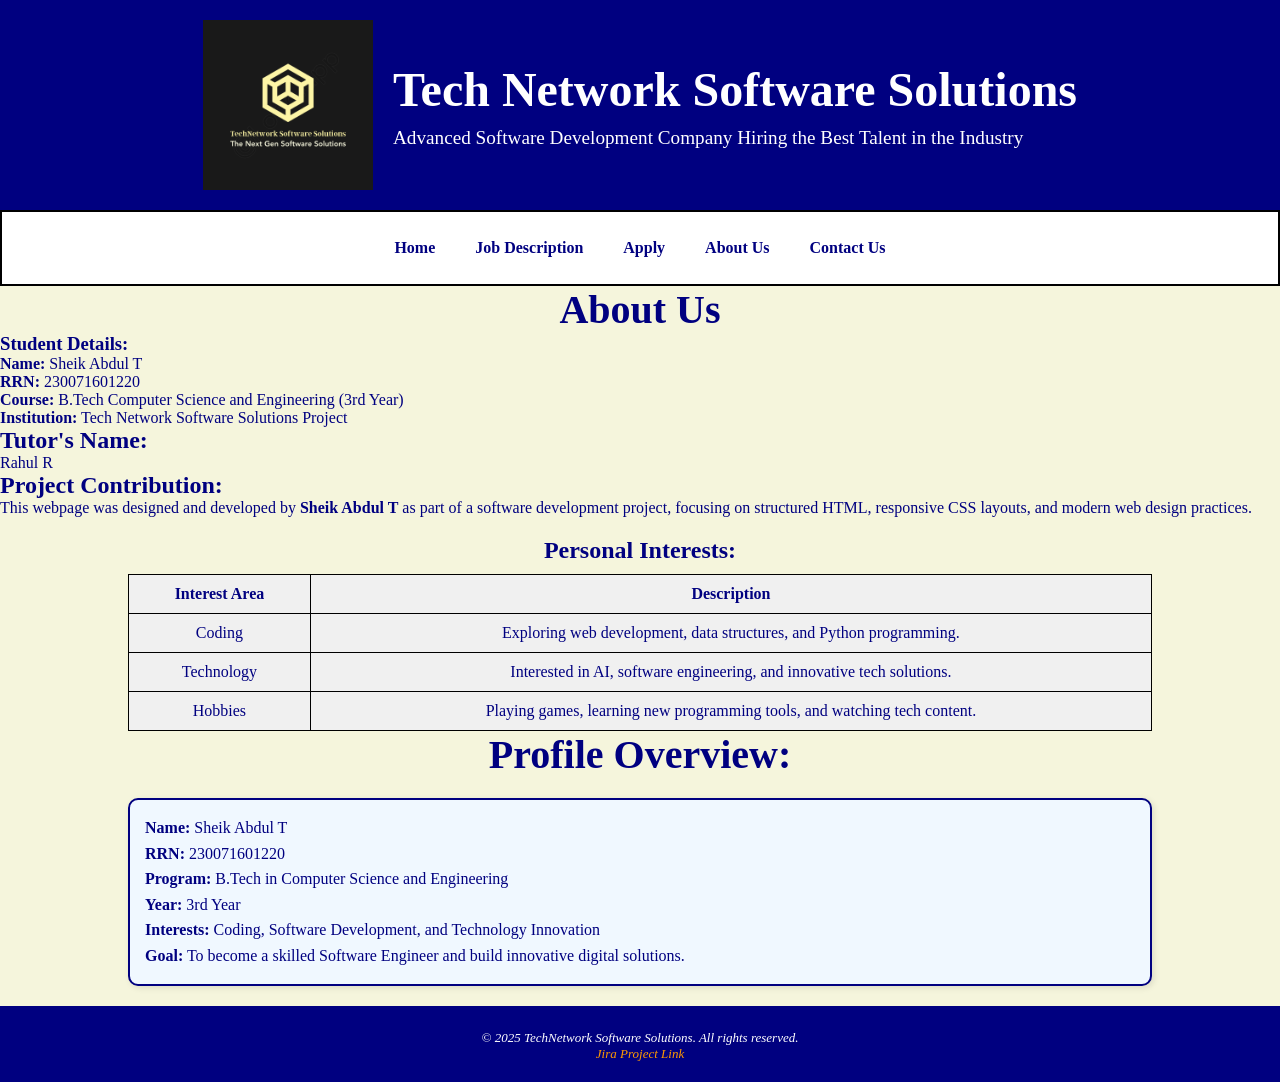
<file: about.html>
<!DOCTYPE html>
<html lang="en">
<head>
  <meta charset="UTF-8">
  <meta name="viewport" content="width=device-width, initial-scale=1.0">
  <title>About Page</title>
  <link rel="stylesheet" href="styles/style1.css">
</head>
<body>
  <!-- Header -->
  <header>
    <div class="header-container">
      <img src="styles/images/image.logo.png" alt="TechNetwork Software Solutions Logo" class="logo">
      <div class="header-text">
        <h1>Tech Network Software Solutions</h1>
        <p>Advanced Software Development Company Hiring the Best Talent in the Industry</p>
      </div>
    </div>
  </header>

  <!-- Navigation -->
  <nav>
    <ul>
      <li><a href="index.html">Home</a></li>
      <li><a href="job.html">Job Description</a></li>
      <li><a href="apply.html">Apply</a></li>
      <li><a href="about.html">About Us</a></li>
      <li><a href="mailto:info@TechNetworkSoftwaresolutions.com.au">Contact Us</a></li>
    </ul>
  </nav>

  <!-- About Us Section -->
  <section> 
    <h2 class="about-head">About Us</h2>
    <div>
      <h3>Student Details:</h3>
      <p><strong>Name:</strong> Sheik Abdul T</p>
      <p><strong>RRN:</strong> 230071601220</p>
      <p><strong>Course:</strong> B.Tech Computer Science and Engineering (3rd Year)</p>
      <p><strong>Institution:</strong> Tech Network Software Solutions Project</p>
    </div>
  </section>

  <!-- Tutor Name -->
  <section>
    <h2>Tutor's Name:</h2>
    <p>Rahul R</p>
  </section>

  <!-- Project Contribution -->
  <section>
    <h2>Project Contribution:</h2>
    <p>This webpage was designed and developed by <strong>Sheik Abdul T</strong> as part of a software development project, focusing on structured HTML, responsive CSS layouts, and modern web design practices.</p>
  </section>

  <!-- Interests -->
  <section>
    <h2 class="table-title">Personal Interests:</h2>
    <table class="interests">
      <tr>
        <th>Interest Area</th>
        <th>Description</th>
      </tr>
      <tr>
        <td>Coding</td>
        <td>Exploring web development, data structures, and Python programming.</td>
      </tr>
      <tr>
        <td>Technology</td>
        <td>Interested in AI, software engineering, and innovative tech solutions.</td>
      </tr>
      <tr>
        <td>Hobbies</td>
        <td>Playing games, learning new programming tools, and watching tech content.</td>
      </tr>
    </table>
  </section>

  <!-- Profile Overview -->
  <section>
    <h2 class="about-head">Profile Overview:</h2>
    <p class="group-profile-box">
      <strong>Name:</strong> Sheik Abdul T<br>
      <strong>RRN:</strong> 230071601220<br>
      <strong>Program:</strong> B.Tech in Computer Science and Engineering<br>
      <strong>Year:</strong> 3rd Year<br>
      <strong>Interests:</strong> Coding, Software Development, and Technology Innovation<br>
      <strong>Goal:</strong> To become a skilled Software Engineer and build innovative digital solutions.
    </p>
  </section>

  <!-- Footer -->
  <footer>
    <p>&copy; 2025 TechNetwork Software Solutions. All rights reserved.</p>
    <p><a href="https://shudhithemrajani.atlassian.net/jira/software/projects/TGP/boards/35">Jira Project Link</a></p>
  </footer>
</body>
</html>
</file>
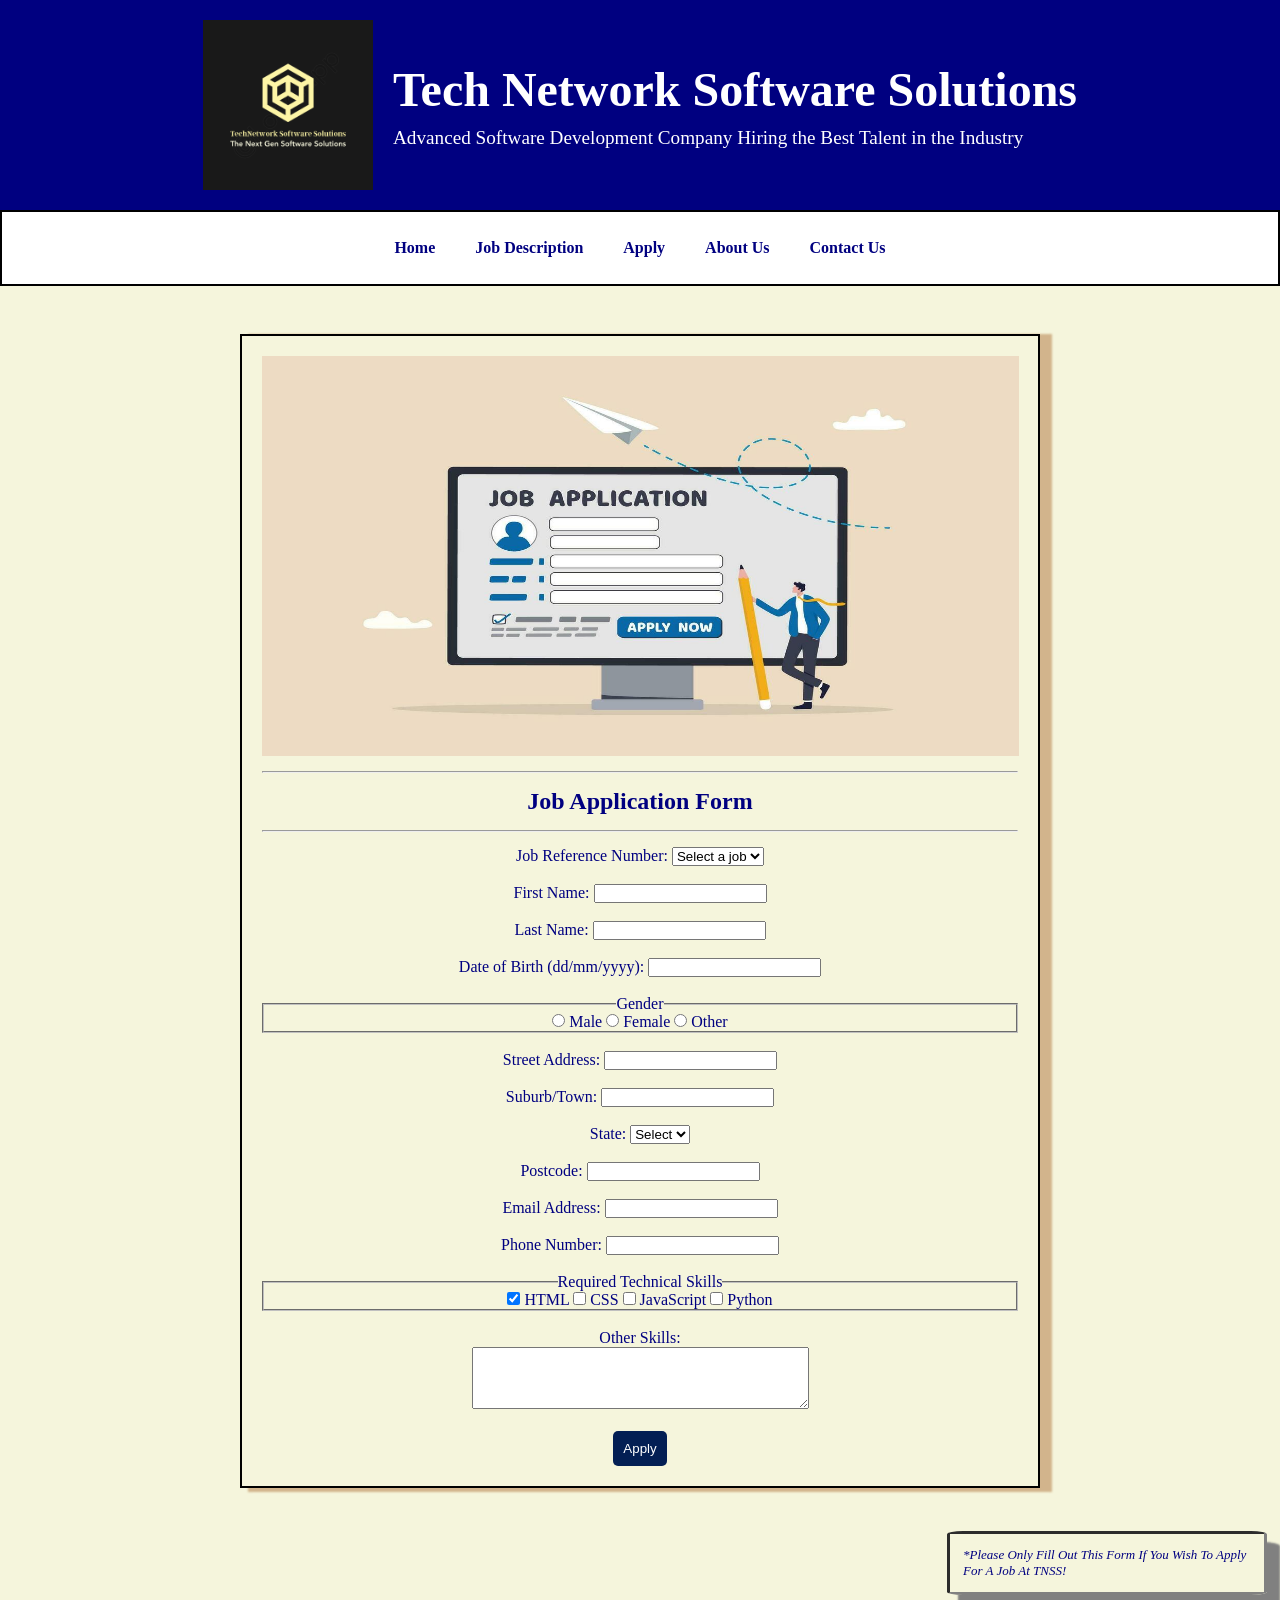
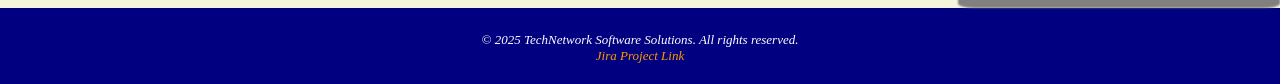
<file: apply.html>
<!DOCTYPE html>
<html lang="en">
<head>
    <title>Job Application Page</title>
    <meta charset="UTF-8">
    <meta name="description" content="Job Application Page for Web Development Project">
    <meta name="keywords" content="HTML5">
    <meta name="author" content="Nicholas Kan">  
    <link rel="stylesheet" href="styles/style1.css">  
</head>
<body>

    <header>
        <div class="header-container">
            <img src="styles/images/image.logo.png" alt="TechNetwork Software Solutions Logo" class="logo">
            <div class="header-text">
                <h1>Tech Network Software Solutions</h1>
                <p>Advanced Software Development Company Hiring the Best Talent in the Industry</p>
            </div>
        </div>
    </header>
    
    <nav>
        <ul>
            <li><a href="index.html">Home</a></li>
            <li><a href="job.html">Job Description</a></li>
            <li><a href="apply.html">Apply</a></li>
            <li><a href="about.html">About Us</a></li>
            <li><a href="mailto:info@TechNetworkSoftwaresolutions.com.au">Contact Us</a></li>
        </ul>
    </nav>
    <br>
    <main class="main-3">
        <img src="styles/images/job.application.jpg" alt="Job Application Logo" width="757" height="400"><hr>
        <h2>Job Application Form</h2><hr>
        <form action="https://mercury.swin.edu.au/it000000/formtest.php" method="post">
        <!-- Linking to mercury for submit page -->
    
            <!-- Job Reference Number -->
            <label for="Job-Reference-Number">Job Reference Number:</label>
                <select id="Job-Reference-Number" name="Job-Reference" required>
                    <option value="">Select a job</option>
                    <option value="Software Developer">SD289</option>
                    <option value="Website Designer">WD229</option>
                </select><br><br>
            <!-- Selection for all job reference numbers with values of the actual jobs -->

            <!-- First Name -->
            <label for="First-Name">First Name:</label>
                <input type="text" id="First-Name" name="First-Name" maxlength="20" required><br><br>

            <!-- Last Name -->
            <label for="Last-Name">Last Name:</label>
                <input type="text" id="Last-Name" name="Last-Name" maxlength="20" required><br><br>

            <!-- 'maxlength="20"' means that only a maximum of 20 characters can be used for this section, allowing for majority of names to have the ability to fill it out (For First Name and Last Name) -->


            <!-- Date of Birth -->
            <label for="Date-of-Birth">Date of Birth (dd/mm/yyyy):</label>
                <input type="text" id="Date-of-Birth" name="Date-Of-Birth" pattern="\d{2}/\d{2}/\d{4}" required><br><br>
            <!-- 2 numbers for day, 2 numbers for month, 4 numbers for year. Required to look like dd/mm/yyyy or else it won't be allowed -->
            <!-- 'pattern' in <input> forces the survey-filler to input what is required from each section -->

            <!-- Gender -->
            <fieldset>
                <legend>Gender</legend>
                <!-- 'radio' means that the options to select from on the application page will have circles next to them that you can click on (Only 1 allowed to be selected)-->
                <input type="radio" id="male" name="Gender" value="Male" required>
                <label for="male">Male</label>
                <input type="radio" id="female" name="Gender" value="Female">
                <label for="female">Female</label>
                <input type="radio" id="other" name="Gender" value="Other">
                <label for="other">Other</label>
            </fieldset><br>

            <!-- Street Address -->
            <label for="Street-Address">Street Address:</label>
                <input type="text" id="Street-Address" name="Street-Address" maxlength="40" required><br><br>

            <!-- Suburb/Town -->
            <label for="Suburb/Town">Suburb/Town:</label>
                <input type="text" id="Suburb/Town" name="Suburb/Town" maxlength="40" required><br><br>

            <!-- 'maxlength="40" means that there can only be a maximum of 40 characters within the box, allowing for majority of addresses and suburbs/towns to be typed in and avoiding longer addresses and suburbs/towns'-->

            <!-- State -->
            <label for="State">State:</label>
                <select id="State" name="State" required>
                    <option value="">Select</option>
                    <option value="VIC">VIC</option>
                    <option value="NSW">NSW</option>
                    <option value="QLD">QLD</option>
                    <option value="NT">NT</option>
                    <option value="WA">WA</option>
                    <option value="SA">SA</option>
                    <option value="TAS">TAS</option>
                    <option value="ACT">ACT</option>
                </select><br><br>

            <!-- Postcode -->
                <label for="Postcode">Postcode:</label>
                    <input type="text" id="Postcode" name="Postcode" pattern="\d{4}" required><br><br>
            <!-- 'pattern="\d{4}"' mkes it so that only 4 *digits* are allowed -->
            <!-- what does '4 digits based on States' mean? -->

            <!-- Email Address -->
                <label for="Email-Address">Email Address:</label>
                    <input type="email" id="Email-Address" name="Email-Address" pattern="^[a-zA-Z0-9._%+-]+@[a-zA-Z0-9.-]+\.[a-z]{2,}$" required><br><br>
            <!-- 'pattern="^[a-zA-Z0-9._%+-]+@[a-zA-Z0-9.-]+\.[a-z]{2,}$"' limits the survey-filler to only letters in the alphabet both uppercase and lowercase, digits from 0-9, and different symbols, @ and . is required also -->

            <!-- Phone Number -->
                <label for="Phone-Number">Phone Number:</label>
                    <input type="text" id="Phone-Number" name="Phone-Number" pattern="[\d\s]{8,12}" required><br><br>
            <!-- 'pattern"[\d\s]{8,12}"' makes it so that only 8 to 12 *digits* are allowed, also allowing for spaces -->

            <!-- Required Technical Skills -->
                <fieldset class="skills">
                    <legend>Required Technical Skills</legend>
                        <input type="checkbox" id="HTML" name="Required-Technical-Skills" value="HTML" checked="checked">
                        <label for="HTML">HTML</label>
                        <input type="checkbox" id="CSS" name="Required-Technical-Skills" value="CSS">
                        <label for="CSS">CSS</label>
                        <input type="checkbox" id="JavaScript" name="Required-Technical-Skills" value="JavaScript">
                        <label for="JavaScript">JavaScript</label>
                        <input type="checkbox" id="Python" name="Required-Technical-Skills" value="Python">
                        <label for="Python">Python</label>
                    <!-- Different skills needed relating to a software developer -->
                    <!-- Checkbox instead of radio, can choose more than one option -->
                </fieldset><br>

            <!-- Other Skills -->
                <label for="Other-Skills">Other Skills:</label><br>
                    <textarea id="Other-Skills" name="Other-Skills" rows="4" cols="40"></textarea><br><br>
            <!-- Allows for survey-fillers to state their skills outside of the required technical ones -->

            <!-- Submit -->
                <input class="submit" type="submit" value="Apply">

        </form>
    </main>
    
    <aside>
        <p>*Please Only Fill Out This Form If You Wish To Apply For A Job At TNSS!</p>
    </aside>

    <footer>
        <p>&copy; 2025 TechNetwork Software Solutions. All rights reserved.
            <br><a href="https://shudhithemrajani.atlassian.net/jira/software/projects/TGP/boards/35">Jira Project Link</a></p>
    </footer>
    
</body>
</html>
</file>
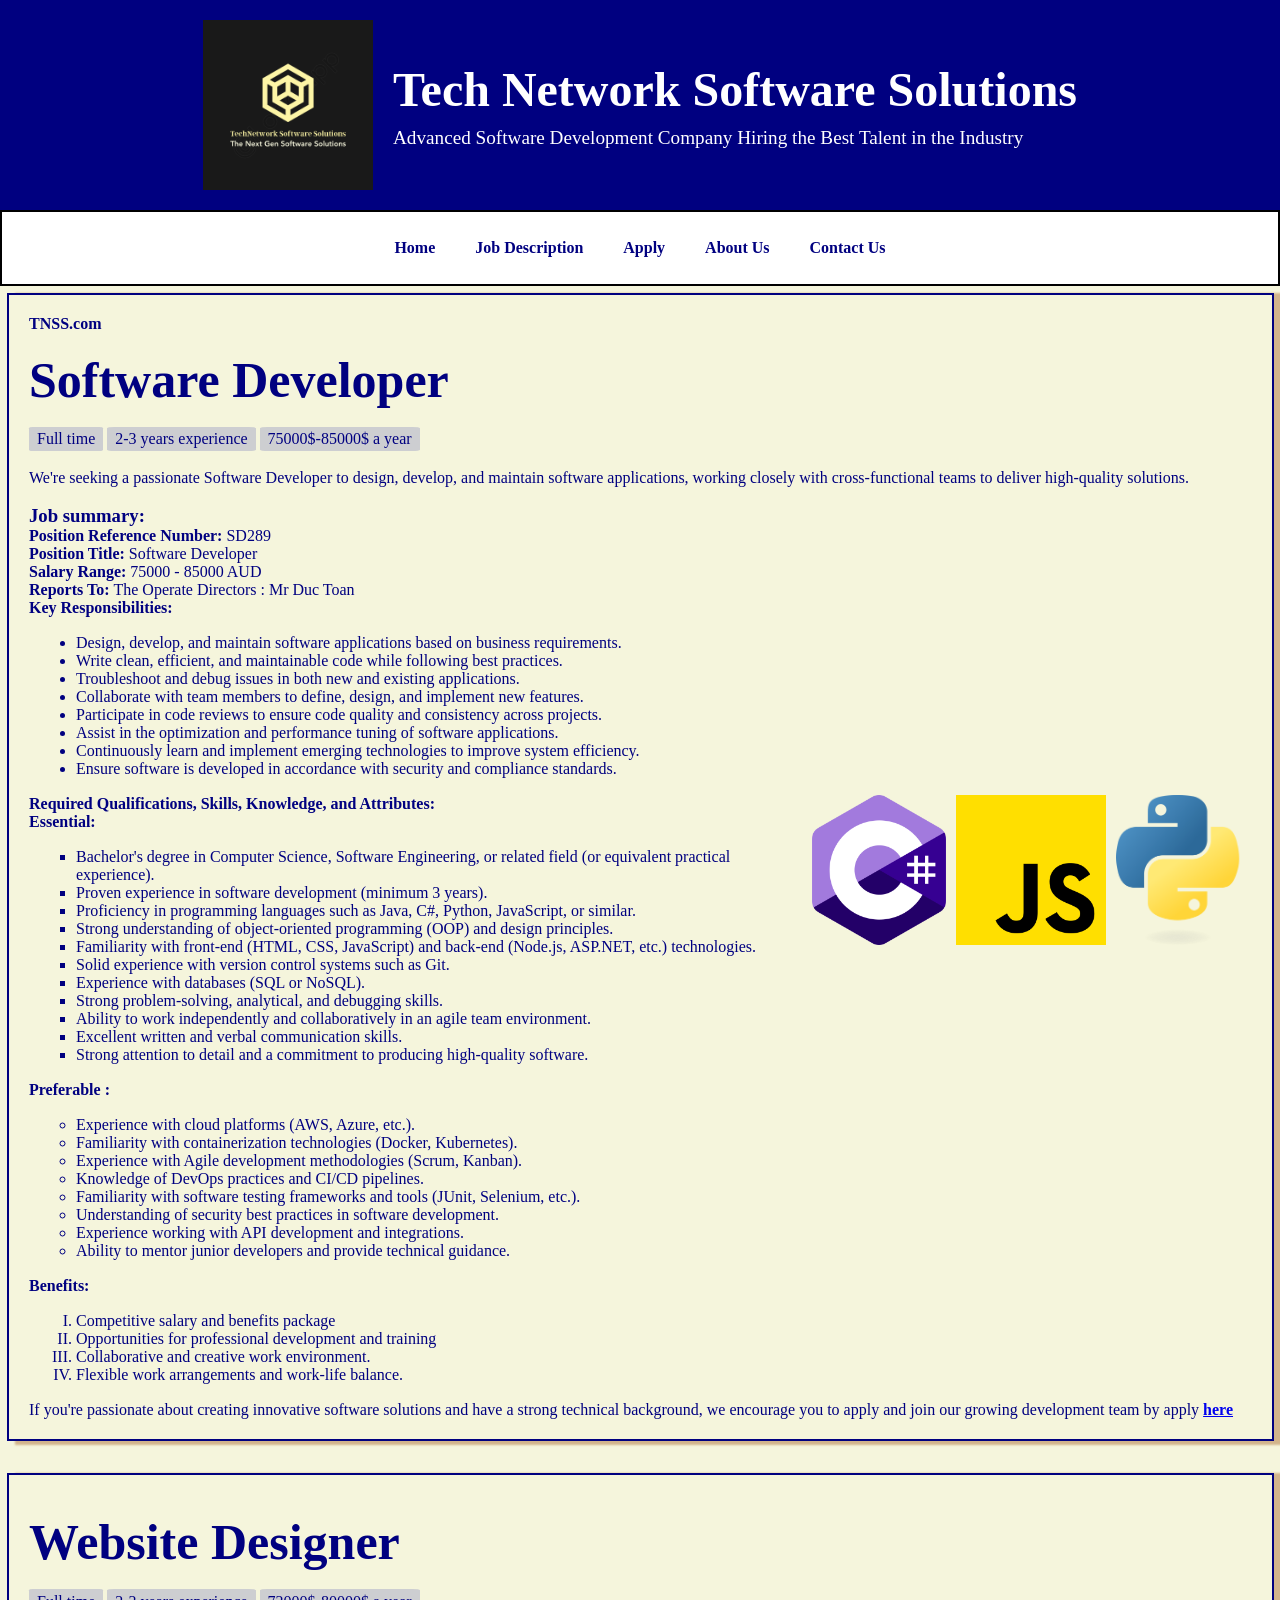
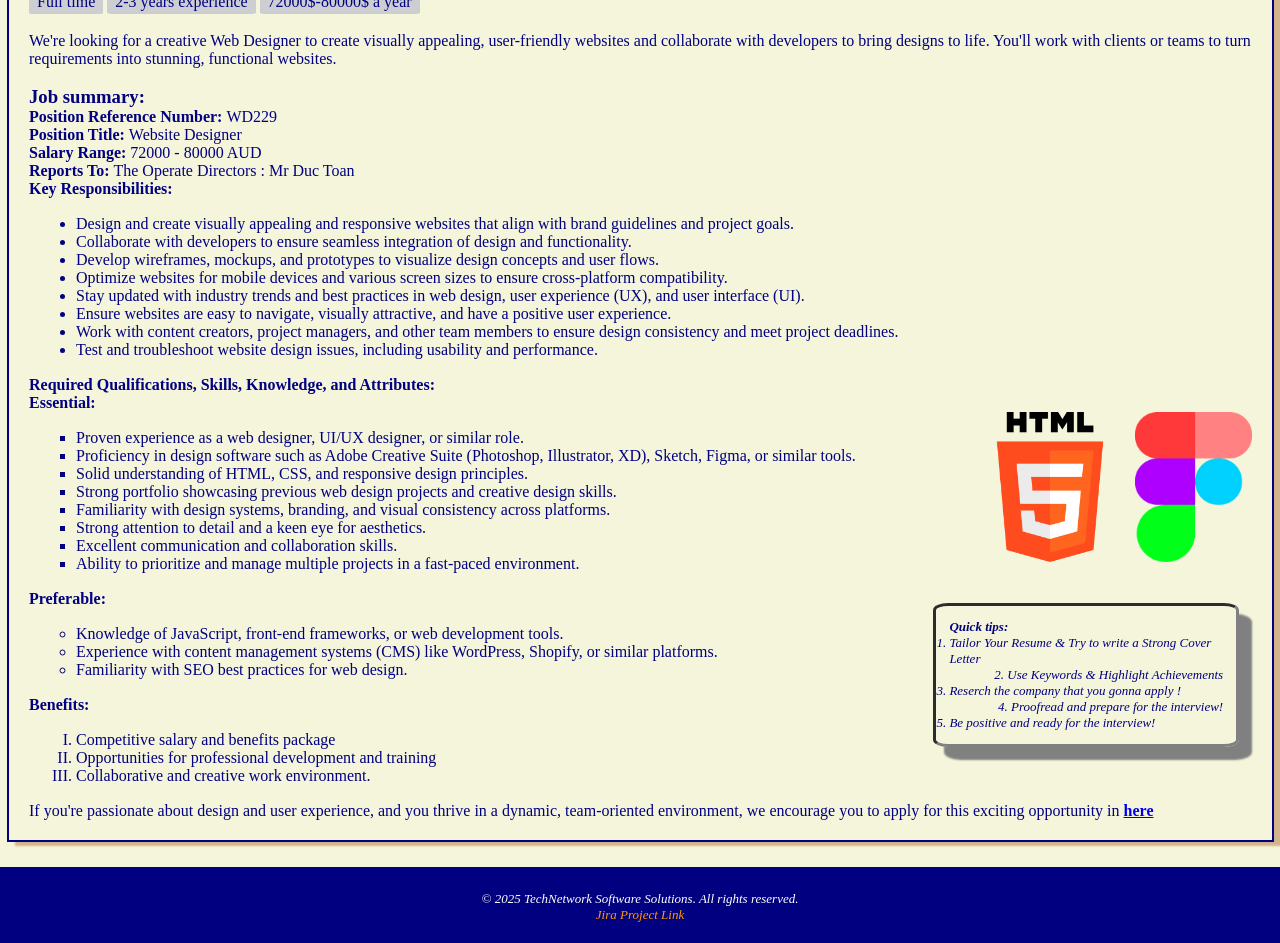
<file: job.html>
<!DOCTYPE html>
<html lang="en">
<head>
    <meta charset="UTF-8">
    <meta name="viewport" content="width=device-width, initial-scale=1.0">
    <meta name ="description" content = "Job description for Software and Website Designer">
    <meta name ="keyword" content= "Jobs, Software Developer, Website Desginer, Front-end, Back-end, Description ">
    <meta name = "author"  content ="Duc Toan">
    <link href="styles/style1.css" rel = 'stylesheet'>
    <title>Job Description</title>
</head>
<body>
    <header>
    <div class="header-container">
        <img src="styles/images/image.logo.png" alt="TechNetwork Software Solutions Logo" class="logo">
        <div class="header-text">
            <h1>Tech Network Software Solutions</h1>
            <p>Advanced Software Development Company Hiring the Best Talent in the Industry</p>
        </div>
    </div>
</header>

    <!--The menu contains four elements including this website as well!-->
    <nav>
        <ul>
            <li><a href="index.html">Home</a></li>
            <li><a href="job.html">Job Description</a></li>
            <li><a href="apply.html">Apply</a></li>
            <li><a href="about.html">About Us</a></li>
            <li><a href="mailto:info@TechNetworkSoftwaresolutions.com.au">Contact Us</a></li>
        </ul>
    </nav>
        

    <section id = "#Soft_Dev" class = "content_box" >
        <!--Name and the logo(add later!) of our company-->
        <h4 id="company_name">TNSS.com</h4>
        <br>
        <h2 class = 'box_header'><strong> Software Developer</strong></h2> <!--Position title-->
        <br>
        <div> <!--Small boxes contain summarize details about the salary, requirements for the position-->
            <p class="small_description">Full time</p>
            <p class ="small_description">2-3 years experience</p>
            <p class ="small_description">75000&#36;-85000&#36; a year</p>
        </div>
        <br>
        <p>We&apos;re seeking a passionate Software Developer to design, develop, and maintain software applications, working closely with cross-functional teams to deliver high-quality solutions.</p>  
        <br>
        <h3><strong> Job summary: </strong> </h3>
        <!--This part's content was created by ChatGPT-->
        <p><strong>Position Reference Number: </strong> SD289 </p>
        <p><strong>Position Title: </strong> Software Developer </p>
        <p><strong>Salary Range: </strong> 75000 - 85000 AUD </p>
        <p><strong>Reports To: </strong> The Operate Directors : Mr Duc Toan </p>
        <p><strong>Key Responsibilities:</strong></p>
        <ul>
            <li>Design, develop, and maintain software applications based on business requirements.</li>
            <li>Write clean, efficient, and maintainable code while following best practices.</li>
            <li>Troubleshoot and debug issues in both new and existing applications.</li>
            <li>Collaborate with team members to define, design, and implement new features.</li>
            <li>Participate in code reviews to ensure code quality and consistency across projects.</li>
            <li>Assist in the optimization and performance tuning of software applications.</li>
            <li>Continuously learn and implement emerging technologies to improve system efficiency.</li>
            <li>Ensure software is developed in accordance with security and compliance standards.</li>
        </ul>

        <div class="program_logo">
            <img src="styles/images/Csharp.logo.png" alt = "C# logo" >
            <img src="styles/images/js.icon.png" alt = "JavaScript logo" >
            <img src="styles/images/python.logo.png" alt = "Python logo" >
        </div>

        <p><strong> Required Qualifications, Skills, Knowledge, and Attributes: </strong></p>

        <p><strong> Essential: </strong></p>
        <ul class="mandatory">

            <li>Bachelor&apos;s degree in Computer Science, Software Engineering, or related field (or equivalent practical experience).</li>
            <li>Proven experience in software development (minimum 3 years).</li>
            <li>Proficiency in programming languages such as Java, C#, Python, JavaScript, or similar.</li>
            <li>Strong understanding of object-oriented programming (OOP) and design principles.</li>
            <li>Familiarity with front-end (HTML, CSS, JavaScript) and back-end (Node.js, ASP.NET, etc.) technologies.</li>
            <li>Solid experience with version control systems such as Git.</li>
            <li>Experience with databases (SQL or NoSQL).</li>
            <li>Strong problem-solving, analytical, and debugging skills.</li>
            <li>Ability to work independently and collaboratively in an agile team environment.</li>
            <li>Excellent written and verbal communication skills.</li>
            <li>Strong attention to detail and a commitment to producing high-quality software.</li>
        </ul>


        <p><strong> Preferable : </strong></p>
        <ul class ="optional">
            <li>Experience with cloud platforms (AWS, Azure, etc.).</li>
            <li>Familiarity with containerization technologies (Docker, Kubernetes).</li>
            <li>Experience with Agile development methodologies (Scrum, Kanban).</li>
            <li>Knowledge of DevOps practices and CI/CD pipelines.</li>
            <li>Familiarity with software testing frameworks and tools (JUnit, Selenium, etc.).</li>
            <li>Understanding of security best practices in software development.</li>
            <li>Experience working with API development and integrations.</li>
            <li>Ability to mentor junior developers and provide technical guidance.</li>
        </ul>

        <p><strong> Benefits: </strong></p>
            <ul class = "benefits">
                <li>Competitive salary and benefits package</li>
                <li>Opportunities for professional development and training</li>
                <li>Collaborative and creative work environment.</li>
                <li>Flexible work arrangements and work-life balance.</li>
            </ul>
       
            <p> If you&apos;re passionate about creating innovative software solutions and have a strong technical background, we encourage you to apply and join our growing development team by apply <a href="apply.html"><strong>here</strong></a> </p> <!--Another way for user to move to the application webpage-->
    </section>
    
    <br>

    <section id = "#Web_Designer" class = "content_box" >
        <br>
        <h2 class = 'box_header'><strong> Website Designer </strong></h2>
        <br>
        <!--Icon images for programming languages-->
        <div>
            <p class="small_description">Full time</p>
            <p class ="small_description">2-3 years experience</p>
            <p class ="small_description">72000&#36;-80000&#36; a year</p>
        </div>

        <br>
        <p>We&apos;re looking for a creative Web Designer to create visually appealing, user-friendly websites and collaborate with developers to bring designs to life. You'll work with clients or teams to turn requirements into stunning, functional websites.</p>    
        <br>
        <h3><strong> Job summary: </strong> </h3>
        <!--This part's content was created by ChatGPT-->
        <p><strong>Position Reference Number: </strong> WD229 </p>
        <p><strong>Position Title: </strong> Website Designer </p>
        <p><strong>Salary Range: </strong> 72000 - 80000 AUD </p>
        <p><strong>Reports To: </strong> The Operate Directors : Mr Duc Toan </p>
        <p><strong>Key Responsibilities:</strong></p>
        <ul>
            <li>Design and create visually appealing and responsive websites that align with brand guidelines and project goals.</li>
            <li>Collaborate with developers to ensure seamless integration of design and functionality.</li>
            <li>Develop wireframes, mockups, and prototypes to visualize design concepts and user flows.</li>
            <li>Optimize websites for mobile devices and various screen sizes to ensure cross-platform compatibility.</li>
            <li>Stay updated with industry trends and best practices in web design, user experience (UX), and user interface (UI).</li>
            <li>Ensure websites are easy to navigate, visually attractive, and have a positive user experience.</li>
            <li>Work with content creators, project managers, and other team members to ensure design consistency and meet project deadlines.</li>
            <li>Test and troubleshoot website design issues, including usability and performance.</li>
        </ul>
        
        <p><strong> Required Qualifications, Skills, Knowledge, and Attributes: </strong></p>
        <p ><strong> Essential: </strong></p>
        <!--Icon images for programming languages-->
        <div class="program_logo">
            <img src="styles/images/html.icon.png" alt = "html_logo" >
            <img src="styles/images/figma.icon.png" alt = "figma_logo" >
        </div>

        <ul class="mandatory">
            <li>Proven experience as a web designer, UI/UX designer, or similar role.</li>
            <li>Proficiency in design software such as Adobe Creative Suite (Photoshop, Illustrator, XD), Sketch, Figma, or similar tools.</li>
            <li>Solid understanding of HTML, CSS, and responsive design principles.</li>
            <li>Strong portfolio showcasing previous web design projects and creative design skills.</li>
            <li>Familiarity with design systems, branding, and visual consistency across platforms.</li>
            <li>Strong attention to detail and a keen eye for aesthetics.</li>
            <li>Excellent communication and collaboration skills.</li>
            <li>Ability to prioritize and manage multiple projects in a fast-paced environment. </li>
        </ul>
        
        <!--A small aside which contains a few quick tips for the appliers-->
        <aside> 
            <p ><strong>Quick tips:</strong></p>
                <ol>
                    <li>Tailor Your Resume &amp; Try to write a Strong Cover Letter</li>
                    <li>Use Keywords &amp; Highlight Achievements</li>
                    <li>Reserch the company that you gonna apply !</li>
                    <li>Proofread and prepare for the interview!</li>
                    <li>Be positive and ready for the interview!</li>
    
                </ol>
        </aside>

        <p><strong> Preferable: </strong></p>
        <ul class ="optional">
            <li>Knowledge of JavaScript, front-end frameworks, or web development tools.</li>
            <li>Experience with content management systems (CMS) like WordPress, Shopify, or similar platforms.</li>
            <li>Familiarity with SEO best practices for web design.</li>
        </ul>

            
            <p><strong> Benefits: </strong></p>
            <ul class = "benefits">
                <li>Competitive salary and benefits package</li>
                <li>Opportunities for professional development and training</li>
                <li>Collaborative and creative work environment.</li>
            </ul>
        
            <p> If you&apos;re passionate about design and user experience, and you thrive in a dynamic, team-oriented environment, we encourage you to apply for this exciting opportunity in <a href="apply.html"><strong>here</strong></a> </p> <!--Another way for user to move to the application webpage-->
    </section>
    
    <br>
    <!--The name of our company-->
    <footer>
        <p>&copy; 2025 TechNetwork Software Solutions. All rights reserved.</p>
        <p><a href="https://your-jira-project-link.com">Jira Project Link</a></p>
    </footer>


</body>
</html>
</file>
<file: styles/style1.css>
/*
filename: style.css

author: Toan Nguyen Nhu Duc

created: 07/04/2025

last modified: 14/04/2025

description: The style file of the job.html
*/

/* Changing the heading font, color by using shorthand font property*/

.box_header{
    font: normal 50px Times;
    color:navy;

}

header{
    background-color: navy; 
    color:white;
    padding: 20px 0;
}

.header-container{
    display:flex;
    align-items: center;
    justify-content: center;
    gap:20px;
}

.logo{
    width:170px;
    height: auto;
}

nav {
    background-color: white;
    padding: 10px 0;
    text-align: center;
    border-bottom: 1px solid;
}

nav{
    display: flex; 
    justify-content: space-around;/*Allocate the nav element to divide equally*/
    align-items: center; /* Move items to the center of the nav */
    border: 2px solid; /* create Border for the menu*/
}

nav a {
    color: navy;
    text-decoration: none;
    font-weight: bold;
    padding: 10px;
}

nav a:hover { /*Make the element change to organe when the mouse hover*/
    background-color: #ff9900;
    border-radius: 5px;
}

.content_box{ /*Create the box for different sections*/
    height: 40%;
    width:99%;
    border: 2px solid navy;
    box-shadow: 10px 2px 2px 2px tan;
    padding: 20px 20px;
    margin: 7px;
    color:navy;
}

ul{ /*Aligning the list elements*/
    padding: 10px 40px;
    margin: 7px;
}

/*Create small box for summarize details for the job-description */
.small_description{
    display: inline-block; /* All content in 1 line*/
    text-decoration: none;
    padding:0.2em 0.5em; /*Create small gap between border and the content for better visibility*/
    background-color: #cdced1;
    border-radius: 5%;
}

/*Change style of the aside and footer elements to a smaller italic font*/
aside,footer{
    font-style: italic;
    font-size: small;
}

/*Move aside content to the right */
aside{
    border:3px inset gray;
    border-radius: 5%;
    margin: 1em;
    padding : 1em;
    width:25%; 
    float:right;
    box-shadow: 12px 12px 2px 1px gray; /*Create effect for the content to make it completely stand out from the original content*/
}
/*Border to differentitate the content and the footer element*/
footer{
    border-top: 4px double navy;
    clear:both;/*Make sure that the footer will stand in a single line without touching anything , i.e the logo of the company */
    text-align: center; /* Move all the text to the CENTER of the footer*/
    background-color: navy;
    color:white;
}



footer a{
    color:#ff9900;
    text-decoration: none;

}

footer a:hover{
    text-decoration: underline;
}

ol li:first-child{float: left;} /*Make the odd numbers float to the left side , even numbers float to the right side*/
ol li:nth-child(2){float: right;}
ol li:nth-child(3){float: left;}
ol li:nth-child(4){float: right;}
ol li:last-child{float: left;}

.mandatory{
    list-style-type:square; /* Make essential requirements's bullet points become square*/
}

.optional{
    list-style-type:circle; /* Make preferable requirements's bullet points become circle*/
}


.benefits{
    list-style-type:upper-roman; /* Make benefits's bullet points become Roman Number and the Key Responsibilities are normal bullet points */
}

.program_logo {
    display: flex;           /* Makes images line up horizontally */
    gap: 10px;               
    align-items: center;
    float:right;     
  }
.program_logo img {
    max-height: 150px;       /* Adjust as needed */
  }

/*
filename: styles.css

author: Shafiullah Mohammad Hakkim

created: 07/04/2025

last modified: 07/04/2025

description: The style file of the index.html
*/
/* Basic Reset */
* {
    margin: 0;
    padding: 0;
    box-sizing: border-box;
}

/* Body and Global Styles */
body {
    background-color: beige;
    font-family: 'Times New Roman', Times, serif;
    color: navy;
}

/* Header Styles */
header {
    background-color: navy;
    color: white;
    padding: 20px 0;
}

.header-container {
    display: flex;
    align-items: center;
    justify-content: center;
    gap: 20px;
}

.logo {
    width: 170px;
    height: auto;
}

.header-text h1 {
    font-size: 3em;
    margin-bottom: 10px;
}

.header-text p {
    font-size: 1.2em;
    font-weight: 400;
}

/* Navigation Styles */
nav {
    background-color: white;
    padding: 10px 0;
    text-align: center;
}

nav ul {
    list-style-type: none;
    display: flex;
    justify-content: center;
    gap: 20px;
}

nav a {
    color: navy;
    text-decoration: none;
    font-weight: bold;
    padding: 10px;
}

nav a:hover {
    background-color: #ff9900;
    border-radius: 5px;
}

/* Hero Section Styles */
.hero-image {
    background-image: url('images/hero-banner.jpg');
    background-size: cover;
    background-position: center;
    color: navy;
    text-align: center;
    padding: 80px 20px;
}

.hero-image h2 {
    font-size: 2.5em;
    margin-bottom: 20px;
}

.hero-image p {
    font-size: 1.2em;
}

/* Why Choose Us Section */
.why-choose-us {
    padding: 40px 20px;
    text-align: center;
}

.why-choose-us h3 {
    font-size: 2em;
    margin-bottom: 20px;
}

.feature {
    display: inline-block;
    width: 30%;
    margin: 20px;
    text-align: center;
}

.feature img {
    width: 150px;
    height: 150px;
    margin-bottom: 10px;
}

.feature p {
    font-size: 1.1em;
}

/* Footer Styles */
footer {
    background-color: navy;
    color: white;
    text-align: center;
    padding: 20px;
}

footer a {
    color: #ff9900;
    text-decoration: none;
}

footer a:hover {
    text-decoration: underline;
}

/*
Filename: style.css

Author: Shudhit Hemrajani

Created: 09/04/2025

Last modified: 12/04/2025 3:56PM

Description: The style file of the about.html
*/

.student-ids {
    text-align: left; /* Places the text in the list to the left */
    margin-right: 40px; /* Adding space to the right of the list */
    list-style-position: inside; /* Ensuring the bullet points are visivble */
}

#id {
    float: right; /* Moving the student id towards the right */
}

.about-head {
    font-size: 2.5em; /* Making the current font size 2.5x larger then current (em) */
    margin: 0; /* Removes top and bottom margin */
    text-align: center; /* Centers text horizontally */
}

.group-img {
    margin: 20px; /* Keeps the image with 20px margin */
    max-width: 300px; /* Ensures the image doesn’t overflow */
}

.group-image-container {
    display: flex;
    flex-direction: column;
    align-items: flex-end; /* Aligns image to the right */
    text-align: center;
    gap: 10px; /* Optional: adds space between image and caption */
}

.group-img figcaption {
    font-size: 1.5em; /* Making the caption 1.5x larger then current size */
    font-weight: bold; /* Making the text bold */
    margin-bottom: 10px; /* Adding 10 pixel margin from bottom */
}

.group-img img {
    border: 2px solid #333; /* Adds a solid dark border around the image */
    max-width: 100%; /* Ensures the image doesn't stretch beyond its container */
    height: auto; /* Maintains the original aspect ratio */
    display: block; /* Prevents inline display issues */
    margin: 0 auto; /* Centers the image horizontally */
}

.interests {
    margin: 0 auto; /* centering the table with setting the margins to be auto */
    border-collapse: collapse; /* removes spacing from borders */
    width: 80%;
    text-align: center;
    font-family: 'Times New Roman', Times, serif; /* setting font to be times new roman */
}

.interests th {
    font-weight: bold;
    background-color: #f0f0f0;
    padding: 10px;
}

/* Had issue coudln't resolve, generated assisted by AI */
.interests td {
    background-color: #f0f0f0;
    padding: 10px;
    font-weight: normal;
    transition: background-color 0.3s ease; /* adds smooth tranisiton effect when hovering */
}

/* Apply hover effect only to td, not the entire row */
.interests td:hover {
    background-color: #cceeff;
}

.table-title {
    text-align: center;
    width: 80%;
    margin: 20px auto 10px auto;
    font-weight: bold;
}

.interests,
.interests th,
.interests td {
    border: 1px solid black; /* Adds the table border */
}

.group-profile-box {
    border: 2px solid navy;
    background-color: #f0f8ff;
    padding: 15px;
    margin: 20px auto;
    width: 80%;
    border-radius: 10px;
    font-family: 'Times New Roman', Times, serif;
    line-height: 1.6;
    box-shadow: 2px 2px 6px rgba(0, 0, 0, 0.1); /* AI generated, adds a shadow effect for a lifted box appearance */
}

/*

filename: styles.css

author: Nicholas Kan

created: 09/04/2025 

last modified: 13/04/2025 

description: lThe style file of apply.html

*/

.main-3 {
    display: flex;
    flex-direction: column;
    gap: 15px;
    padding: 20px;
    max-width: 800px;
    margin: 30px auto; 
    border: 2px solid black;
    text-align: center;
    box-shadow: 10px 2px 2px 2px tan;
}

nav {
    background-color: white;
    padding: 10px 0;
    text-align: center;
    border: 2px solid black;
}

nav ul {
    list-style-type: none;
    display: flex;
    justify-content: center;
    gap: 20px;
}

nav a {
    color: navy;
    text-decoration: none;
    font-weight: bold;
    padding: 10px;
}

nav a:hover {
    background-color: #ff9900;
    border-radius: 5px;
}

/* Body and Global Styles */

body {
    background-color: beige;
    font-family: 'Times New Roman', Times, serif;
    color: navy;
}

/* Header Styles */
header {
    background-color: navy;
    color: white;
    padding: 20px 0;
}

.logo {
    width: 170px;
    height: auto;
}

footer{
    border-top: 4px double navy;
    clear: both;
    text-align: center; 
    background-color: navy;
    color: white;
    font-style: italic;
    font-size: small;
}

footer a{
    color:#ff9900;
    text-decoration: none;
}

footer a:hover {
    text-decoration: underline;
}

.skills {
    max-width: 1200px;
}

/* Design for submit button, AI generated 
    Prompt: Design a submit button with CSS saying 'apply' */

.submit {
    background-color: #031f54;
    color: white;
    padding: 10px;
    border: none;
    border-radius: 5px;
    cursor: pointer;
}
</file>
